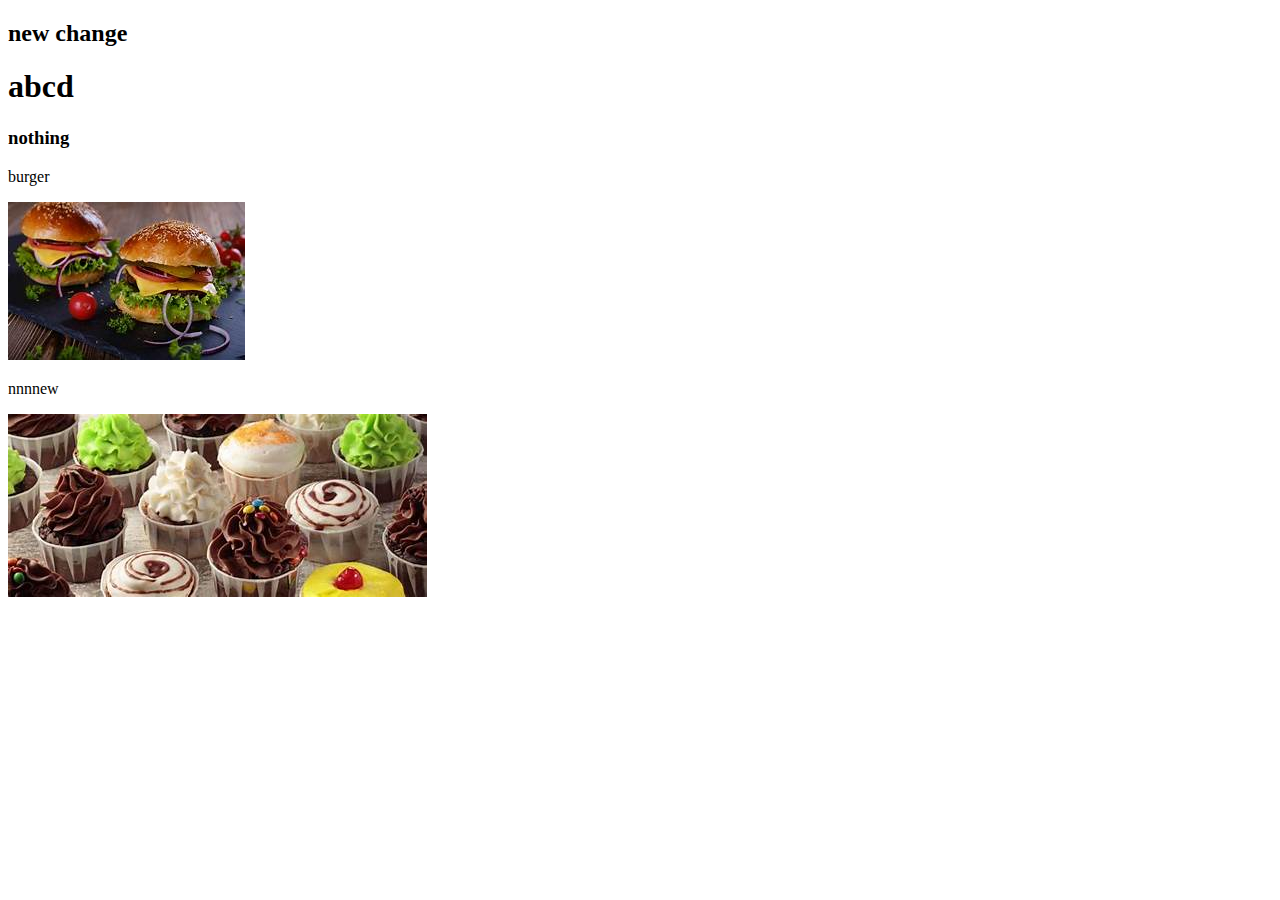
<file: index.html>
<!DOCTYPE html>
<html lang="en">
<head>
    <meta charset="UTF-8">
    <meta http-equiv="X-UA-Compatible" content="IE=edge">
    <meta name="viewport" content="width=device-width, initial-scale=1.0">
    <title>new-repo</title>
</head>
<body>
    <h2>new change</h2>
   <h1>abcd</h1>
   <h3>nothing</h3>
   <p>burger</p>
   <img src="burger.jpg" alt="">
   <p>nnnnew</p>
   <img src="chocolate.jpg" alt="">

</body>
</html>
</file>
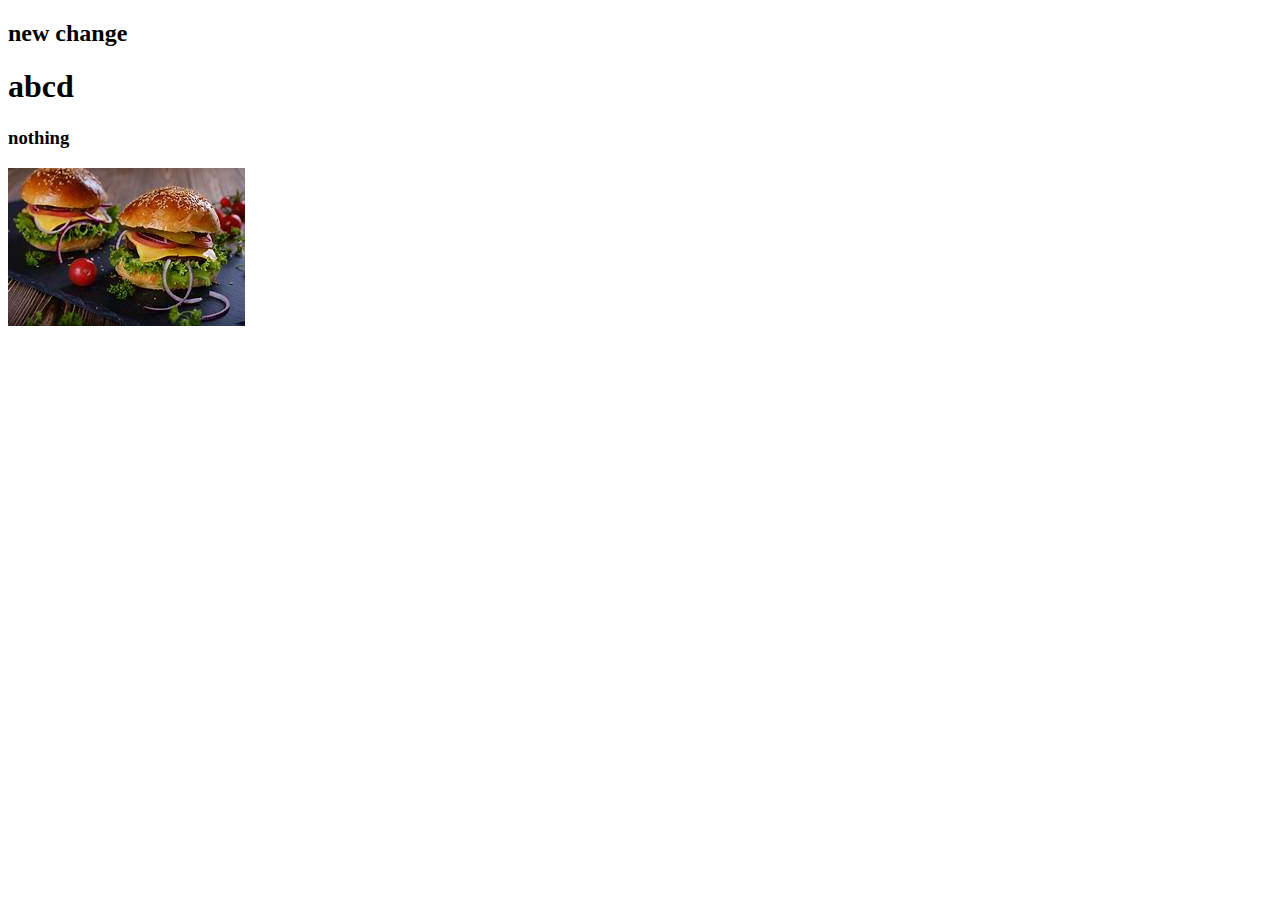
<file: inde.html>
<!DOCTYPE html>
<html lang="en">
<head>
    <meta charset="UTF-8">
    <meta http-equiv="X-UA-Compatible" content="IE=edge">
    <meta name="viewport" content="width=device-width, initial-scale=1.0">
    <title>new-repo</title>
</head>
<body>
    <h2>new change</h2>
   <h1>abcd</h1>
   <h3>nothing</h3>
   <img src="burger.jpg" alt="">
</body>
</html>
</file>
